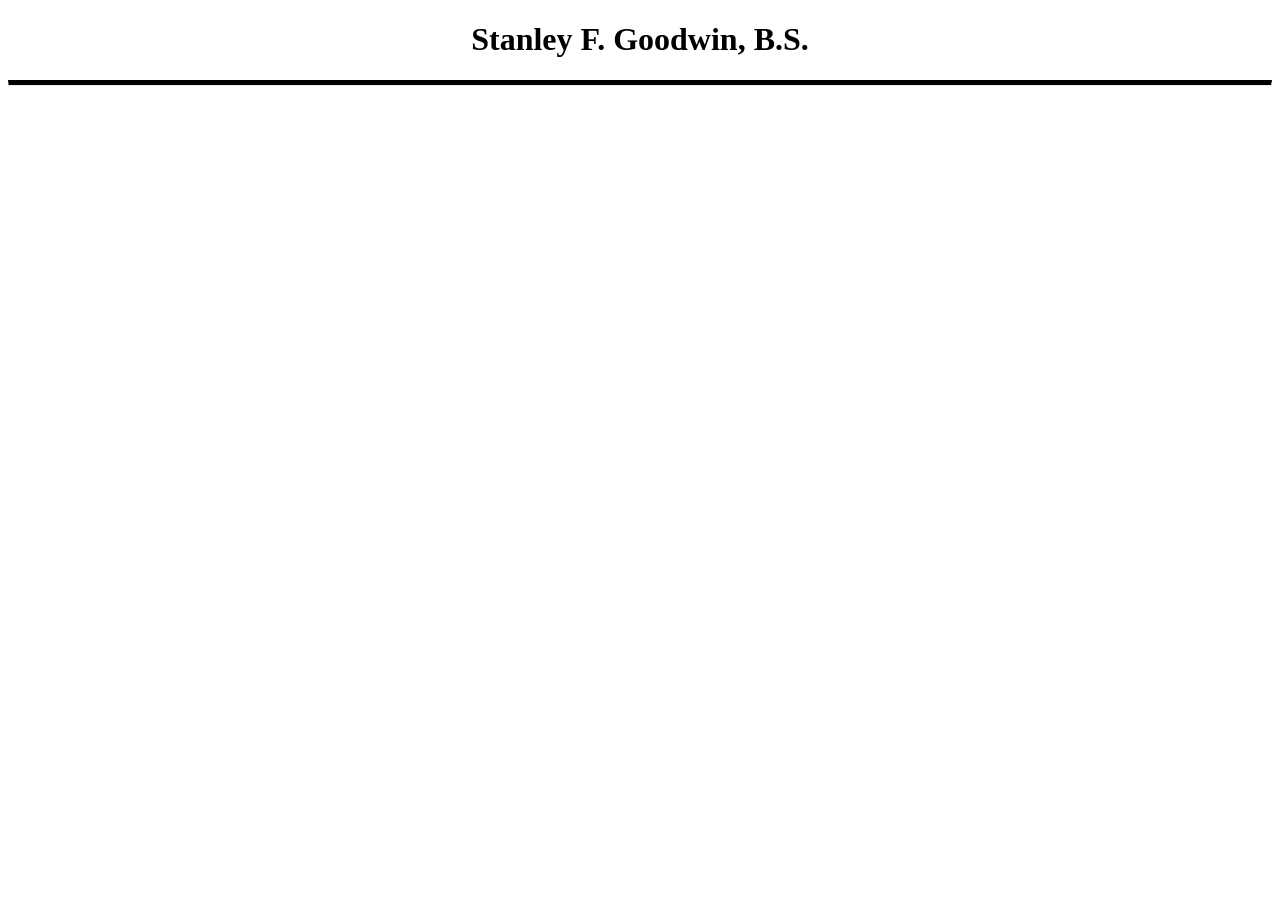
<file: cv/cv.html>
<!DOCTYPE html>
<html lang="en">
<head>
    <meta charset="UTF-8">
    <meta http-equiv="X-UA-Compatible" content="IE=edge">
    <meta name="viewport" content="width=device-width, initial-scale=1.0">
    <title>Curriculum Vitae</title>
    <script src="cv.js" defer></script>
    <link rel="stylesheet" href="cv.css">
</head>
<body>
    <h1 style="text-align:center" id="h1-section-name">Name not defined</h1>
    <hr>

</body>

</html>
</file>
<file: cv/cv.css>
/* Solid border */
hr {
    border-top: 5px solid rgb(0, 0, 0);
}
</file>
